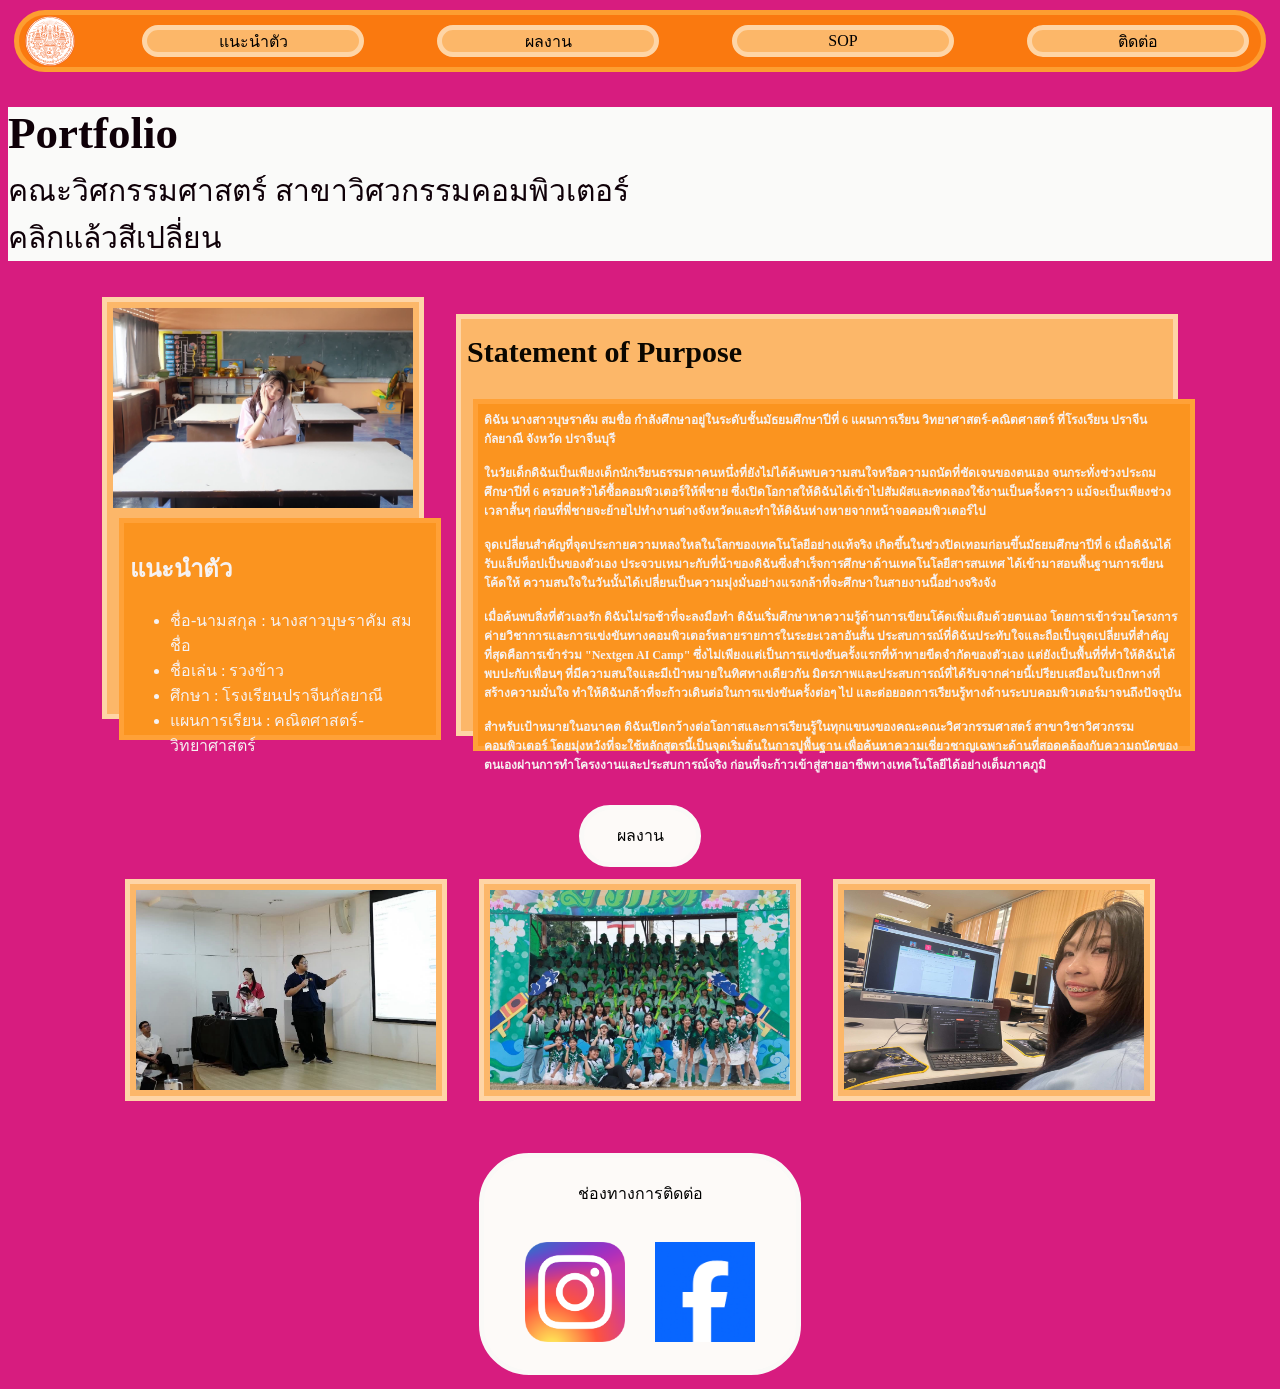
<file: index.html>
<!DOCTYPE html>
<html lang="en">
<head>
    <meta charset="UTF-8">
    <meta name="viewport" content="width=device-width, initial-scale=1.0">
    <title>Document</title>
    <link rel="stylesheet" href="./css/style.css">
</head>
<body>
    <div class="system">
            <div class="system-1">ติดต่อ</div>
            <div class="system-1">SOP</div>
            <div class="system-1">ผลงาน</div>
            <div class="system-1">แนะนําตัว</div>
        <img 
            src="./รูป/สจล.svg"
            width="50px"
            height="50px">
        </img>
    </div>

    <section class="port">
        <h1 >Portfolio</h1>
        <p>คณะวิศกรรมศาสตร์ สาขาวิศวกรรมคอมพิวเตอร์</p>
        <p>คลิกแล้วสีเปลี่ยน</p>
    </section>
    
    <div class="boxes">
        <div class="box">
                <img 
                    src="รูป/fbe2a9f1-fde5-42a0-8d83-b7d51ba50d58.jpg" 
                    alt="รูปแนะนําตัว"
                    width="300px"
                    height="200px">
                <section class="box-text">
                    <h2>แนะนําตัว</h2>   
                    <ul>
                        <li>ชื่อ-นามสกุล : นางสาวบุษราคัม สมชื่อ</li>
                        <li>ชื่อเล่น : รวงข้าว</li>
                        <li>ศึกษา : โรงเรียนปราจีนกัลยาณี</li>
                        <li>แผนการเรียน : คณิตศาสตร์-วิทยาศาสตร์</li>
                    </ul> 
                </section>
        </div>
            
        <div class="sop">
            <h3><b>Statement of Purpose</b></h3>
            <div class="sop-2">
                <b>
                ดิฉัน นางสาวบุษราคัม สมชื่อ กำลังศึกษาอยู่ในระดับชั้นมัธยมศึกษาปีที่ 6 แผนการเรียน วิทยาศาสตร์-คณิตศาสตร์ ที่โรงเรียน ปราจีนกัลยาณี จังหวัด ปราจีนบุรี <br><br>
                ในวัยเด็กดิฉันเป็นเพียงเด็กนักเรียนธรรมดาคนหนึ่งที่ยังไม่ได้ค้นพบความสนใจหรือความถนัดที่ชัดเจนของตนเอง จนกระทั่งช่วงประถมศึกษาปีที่ 6 ครอบครัวได้ซื้อคอมพิวเตอร์ให้พี่ชาย ซึ่งเปิดโอกาสให้ดิฉันได้เข้าไปสัมผัสและทดลองใช้งานเป็นครั้งคราว แม้จะเป็นเพียงช่วงเวลาสั้นๆ ก่อนที่พี่ชายจะย้ายไปทำงานต่างจังหวัดและทำให้ดิฉันห่างหายจากหน้าจอคอมพิวเตอร์ไป <br><br>
                จุดเปลี่ยนสำคัญที่จุดประกายความหลงใหลในโลกของเทคโนโลยีอย่างแท้จริง เกิดขึ้นในช่วงปิดเทอมก่อนขึ้นมัธยมศึกษาปีที่ 6 เมื่อดิฉันได้รับแล็ปท็อปเป็นของตัวเอง ประจวบเหมาะกับที่น้าของดิฉันซึ่งสำเร็จการศึกษาด้านเทคโนโลยีสารสนเทศ ได้เข้ามาสอนพื้นฐานการเขียนโค้ดให้ ความสนใจในวันนั้นได้เปลี่ยนเป็นความมุ่งมั่นอย่างแรงกล้าที่จะศึกษาในสายงานนี้อย่างจริงจัง <br><br>
                เมื่อค้นพบสิ่งที่ตัวเองรัก ดิฉันไม่รอช้าที่จะลงมือทำ ดิฉันเริ่มศึกษาหาความรู้ด้านการเขียนโค้ดเพิ่มเติมด้วยตนเอง โดยการเข้าร่วมโครงการค่ายวิชาการและการแข่งขันทางคอมพิวเตอร์หลายรายการในระยะเวลาอันสั้น ประสบการณ์ที่ดิฉันประทับใจและถือเป็นจุดเปลี่ยนที่สำคัญที่สุดคือการเข้าร่วม "Nextgen AI Camp" ซึ่งไม่เพียงแต่เป็นการแข่งขันครั้งแรกที่ท้าทายขีดจำกัดของตัวเอง แต่ยังเป็นพื้นที่ที่ทำให้ดิฉันได้พบปะกับเพื่อนๆ ที่มีความสนใจและมีเป้าหมายในทิศทางเดียวกัน มิตรภาพและประสบการณ์ที่ได้รับจากค่ายนี้เปรียบเสมือนใบเบิกทางที่สร้างความมั่นใจ ทำให้ดิฉันกล้าที่จะก้าวเดินต่อในการแข่งขันครั้งต่อๆ ไป และต่อยอดการเรียนรู้ทางด้านระบบคอมพิวเตอร์มาจนถึงปัจจุบัน <br><br>
                สำหรับเป้าหมายในอนาคต ดิฉันเปิดกว้างต่อโอกาสและการเรียนรู้ในทุกแขนงของคณะคณะวิศวกรรมศาสตร์ สาขาวิชาวิศวกรรมคอมพิวเตอร์ โดยมุ่งหวังที่จะใช้หลักสูตรนี้เป็นจุดเริ่มต้นในการปูพื้นฐาน เพื่อค้นหาความเชี่ยวชาญเฉพาะด้านที่สอดคล้องกับความถนัดของตนเองผ่านการทำโครงงานและประสบการณ์จริง ก่อนที่จะก้าวเข้าสู่สายอาชีพทางเทคโนโลยีได้อย่างเต็มภาคภูมิ <br><br>
                </b>
            </div>
        </div>
    </div>
    
    <section class="message"><div class="ms">ผลงาน</div></section>
    
    <div class="boxes-2">
        <div class="box-1">
            <a href="./performance.html">
                <img 
            src="./รูป/แข่ง.jpg" 
            alt=""
            width="300px"
            height="200px"
            >
            </a>
            
        </div>
        <div class="box-1">
            <a href="./activity.html">
                <img 
            src="./รูป/กิจกรรม.jpg" 
            alt=""
            width="300px"
            height="200px"
            >
            </a>
        </div>

        <div class="box-1">
            <a href="./train.html">
            <img 
            src="./รูป/อบรม.jpg" 
            alt=""
            width="300px"
            height="200px"
            ></a>
        </div>
    </div>

    <section class="message">

        <div class="ms-1">ช่องทางการติดต่อ
            
            <div class="ct">
                <a href="https://www.instagram.com/butsarakham_somchue?rpxt=MXh2NWJxMTYzOHhzeA%3D%3D&utm_source=qr">
                    <img src="./รูป/Instagram_icon.png" 
                    alt=""
                    width="100px"
                    height="100px">
                </a>
                <a href="https://www.facebook.com/share/18Lkss31KW/?mibextid=wwXIfr">
                    <img src="./รูป/เฟส.webp" 
                    alt=""
                    width="100px"
                    height="100px">
                </a>
                
            </div>
        </div>
    </section>
    

    <script type="module" src="./JS/script.js"></script>
    
</body>

</html>
</file>
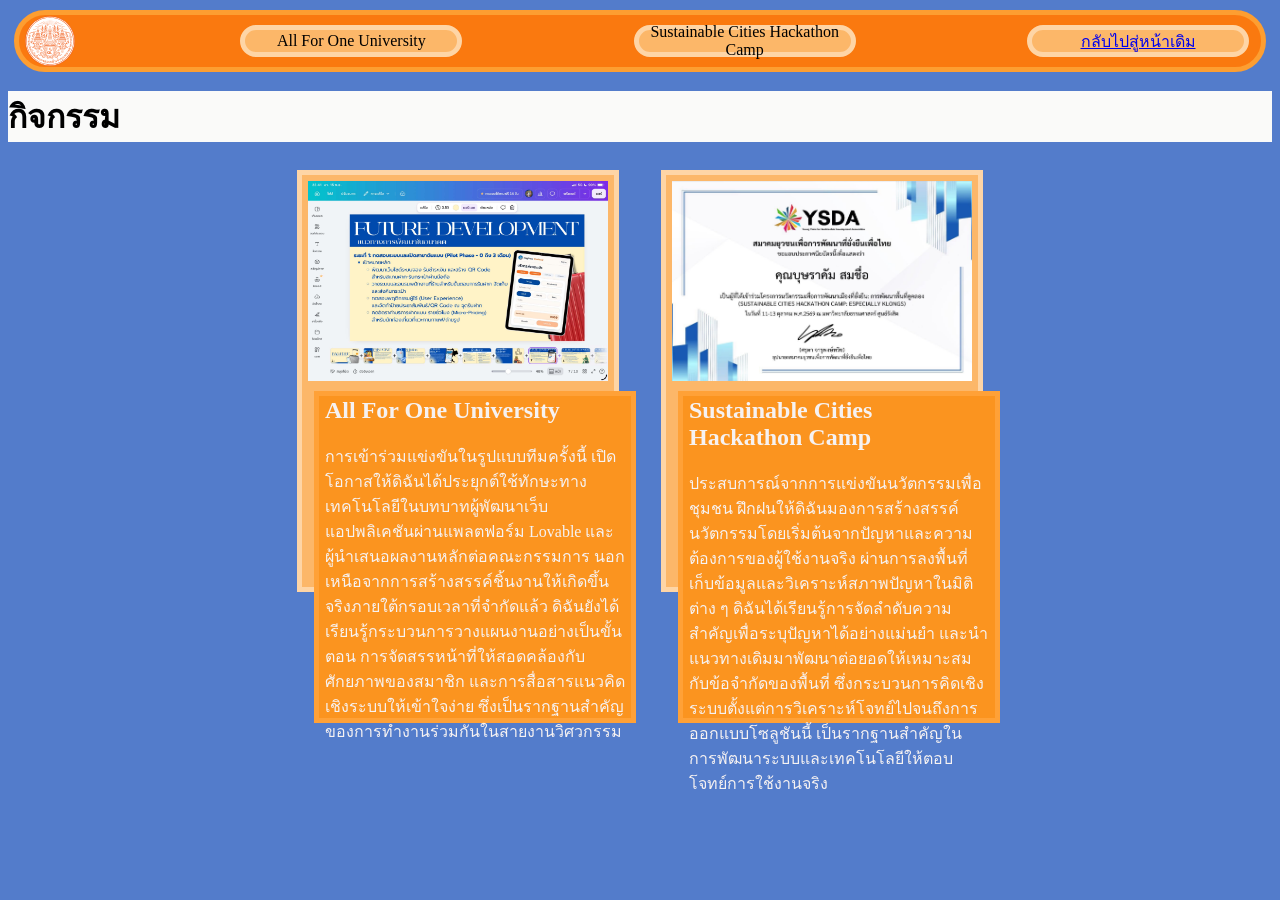
<file: activity.html>
<!DOCTYPE html>
<html lang="en">
<head>
    <meta charset="UTF-8">
    <meta name="viewport" content="width=device-width, initial-scale=1.0">
    <title>Document</title>
    <link rel="stylesheet" href="./css/activity.css">
</head>
<body>
    <div class="system">
            <a href="./index.html">
                <div class="system-1">
                    กลับไปสู่หน้าเดิม
                </div>
            </a>
            
            <div class="system-1">Sustainable Cities Hackathon Camp</div>
            <div class="system-1">All For One University</div>
            
        <img 
            src="./รูป/สจล.svg"
            width="50px"
            height="50px">
        </img>
        
    </div>

    <h1 >กิจกรรม</h1>

    <div class="boxes">
        <div class="box">
                    <img 
                        src="./รูป/all.jpg" 
                        alt="รูปแนะนําตัว"
                        width="300px"
                        height="200px">
                    <section class="box-text">
                        <h2>All For One University</h2>   
                        <p>การเข้าร่วมแข่งขันในรูปแบบทีมครั้งนี้ เปิดโอกาสให้ดิฉันได้ประยุกต์ใช้ทักษะทางเทคโนโลยีในบทบาทผู้พัฒนาเว็บแอปพลิเคชันผ่านแพลตฟอร์ม Lovable และผู้นำเสนอผลงานหลักต่อคณะกรรมการ นอกเหนือจากการสร้างสรรค์ชิ้นงานให้เกิดขึ้นจริงภายใต้กรอบเวลาที่จำกัดแล้ว ดิฉันยังได้เรียนรู้กระบวนการวางแผนงานอย่างเป็นขั้นตอน การจัดสรรหน้าที่ให้สอดคล้องกับศักยภาพของสมาชิก และการสื่อสารแนวคิดเชิงระบบให้เข้าใจง่าย ซึ่งเป็นรากฐานสำคัญของการทำงานร่วมกันในสายงานวิศวกรรม
                        </p>
                    </section>
        </div>

        <div class="box">
                    <img 
                        src="./รูป/ใบ.jpg" 
                        alt="รูปแนะนําตัว"
                        width="300px"
                        height="200px">
                    <section class="box-text">
                        <h2>Sustainable Cities Hackathon Camp</h2>   
                        <p>ประสบการณ์จากการแข่งขันนวัตกรรมเพื่อชุมชน ฝึกฝนให้ดิฉันมองการสร้างสรรค์นวัตกรรมโดยเริ่มต้นจากปัญหาและความต้องการของผู้ใช้งานจริง ผ่านการลงพื้นที่เก็บข้อมูลและวิเคราะห์สภาพปัญหาในมิติต่าง ๆ ดิฉันได้เรียนรู้การจัดลำดับความสำคัญเพื่อระบุปัญหาได้อย่างแม่นยำ และนำแนวทางเดิมมาพัฒนาต่อยอดให้เหมาะสมกับข้อจำกัดของพื้นที่ ซึ่งกระบวนการคิดเชิงระบบตั้งแต่การวิเคราะห์โจทย์ไปจนถึงการออกแบบโซลูชันนี้ เป็นรากฐานสำคัญในการพัฒนาระบบและเทคโนโลยีให้ตอบโจทย์การใช้งานจริง
                        </p>
                    </section>
        </div>
    </div>
    <script type="module" src="./JS/script.js"></script>
</body>
</html>
</file>
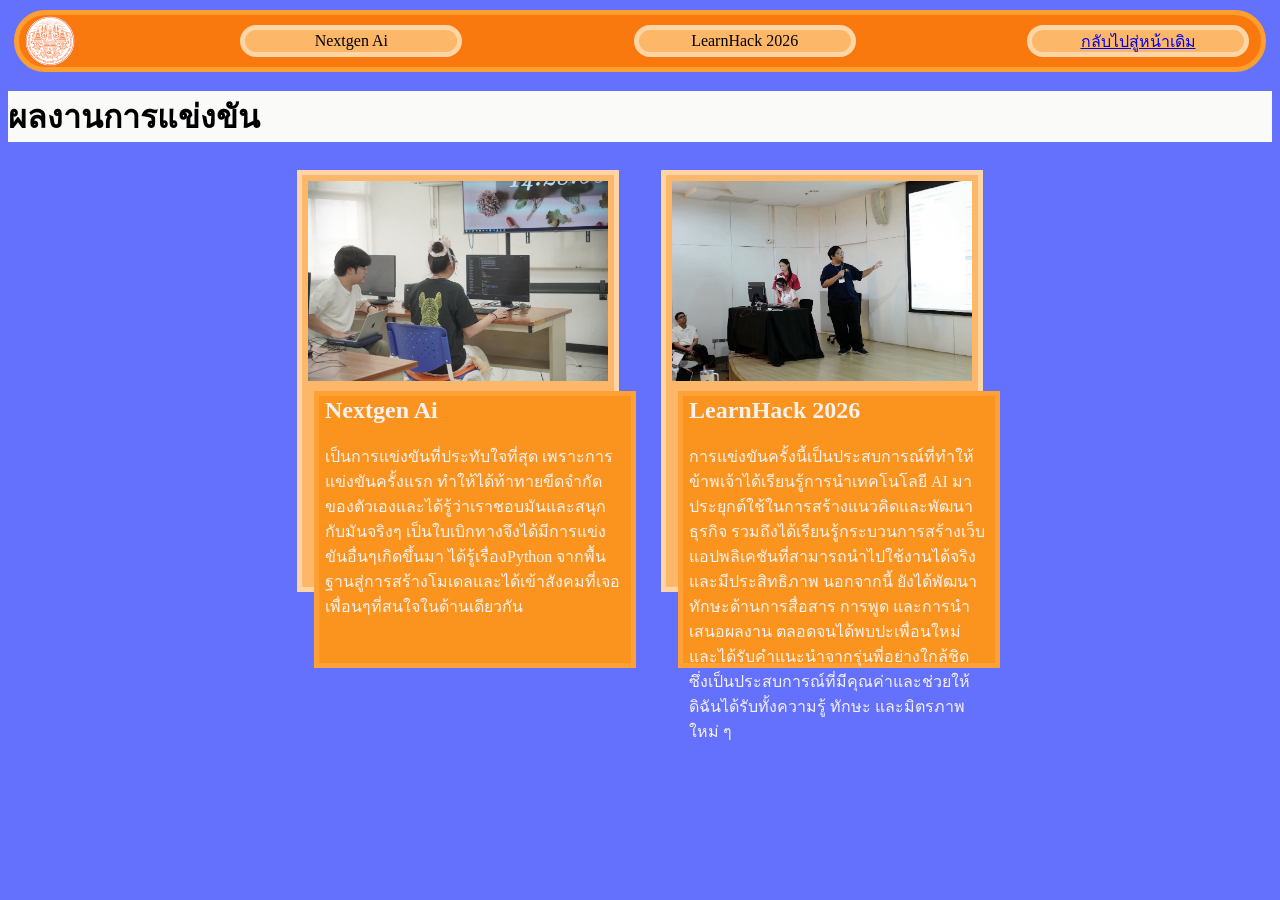
<file: performance.html>
<!DOCTYPE html>
<html lang="en">
<head>
    <meta charset="UTF-8">
    <meta name="viewport" content="width=device-width, initial-scale=1.0">
    <title>Document</title>
    <link rel="stylesheet" href="./css/performance.css">
</head>
<body>
    <div class="system">
            <a href="./index.html">
                <div class="system-1">
                    กลับไปสู่หน้าเดิม
                </div>
            </a>
            
            <div class="system-1">LearnHack 2026</div>
            <div class="system-1">Nextgen Ai</div>
            
        <img 
            src="./รูป/สจล.svg"
            width="50px"
            height="50px">
        </img>
        
    </div>
    <h1 >ผลงานการแข่งขัน</h1>
    <div class="boxes">
        <div class="box">
                    <img 
                        src="./รูป/nextgen.jpg" 
                        alt="รูปแนะนําตัว"
                        width="300px"
                        height="200px">
                    <section class="box-text">
                        <h2>Nextgen Ai</h2>   
                        <p>เป็นการแข่งขันที่ประทับใจที่สุด เพราะการแข่งขันครั้งแรก ทำให้ได้ท้าทายขีดจำกัดของตัวเองและได้รู้ว่าเราชอบมันและสนุกกับมันจริงๆ เป็นใบเบิกทางจึงได้มีการแข่งขันอื่นๆเกิดขึ้นมา ได้รู้เรื่องPython จากพื้นฐานสู่การสร้างโมเดลและได้เข้าสังคมที่เจอเพื่อนๆที่สนใจในด้านเดียวกัน
                        </p>
                    </section>
        </div>

        <div class="box">
                    <img 
                        src="./รูป/แข่ง.jpg" 
                        alt="รูปแนะนําตัว"
                        width="300px"
                        height="200px">
                    <section class="box-text">
                        <h2>LearnHack 2026</h2>   
                        <p>การแข่งขันครั้งนี้เป็นประสบการณ์ที่ทำให้ข้าพเจ้าได้เรียนรู้การนำเทคโนโลยี AI มาประยุกต์ใช้ในการสร้างแนวคิดและพัฒนาธุรกิจ รวมถึงได้เรียนรู้กระบวนการสร้างเว็บแอปพลิเคชันที่สามารถนำไปใช้งานได้จริงและมีประสิทธิภาพ นอกจากนี้ ยังได้พัฒนาทักษะด้านการสื่อสาร การพูด และการนำเสนอผลงาน ตลอดจนได้พบปะเพื่อนใหม่และได้รับคำแนะนำจากรุ่นพี่อย่างใกล้ชิด ซึ่งเป็นประสบการณ์ที่มีคุณค่าและช่วยให้ดิฉันได้รับทั้งความรู้ ทักษะ และมิตรภาพใหม่ ๆ
                        </p>
                    </section>
        </div>
    </div>
    <script type="module" src="./JS/script.js"></script>
</body>
</html>
</file>
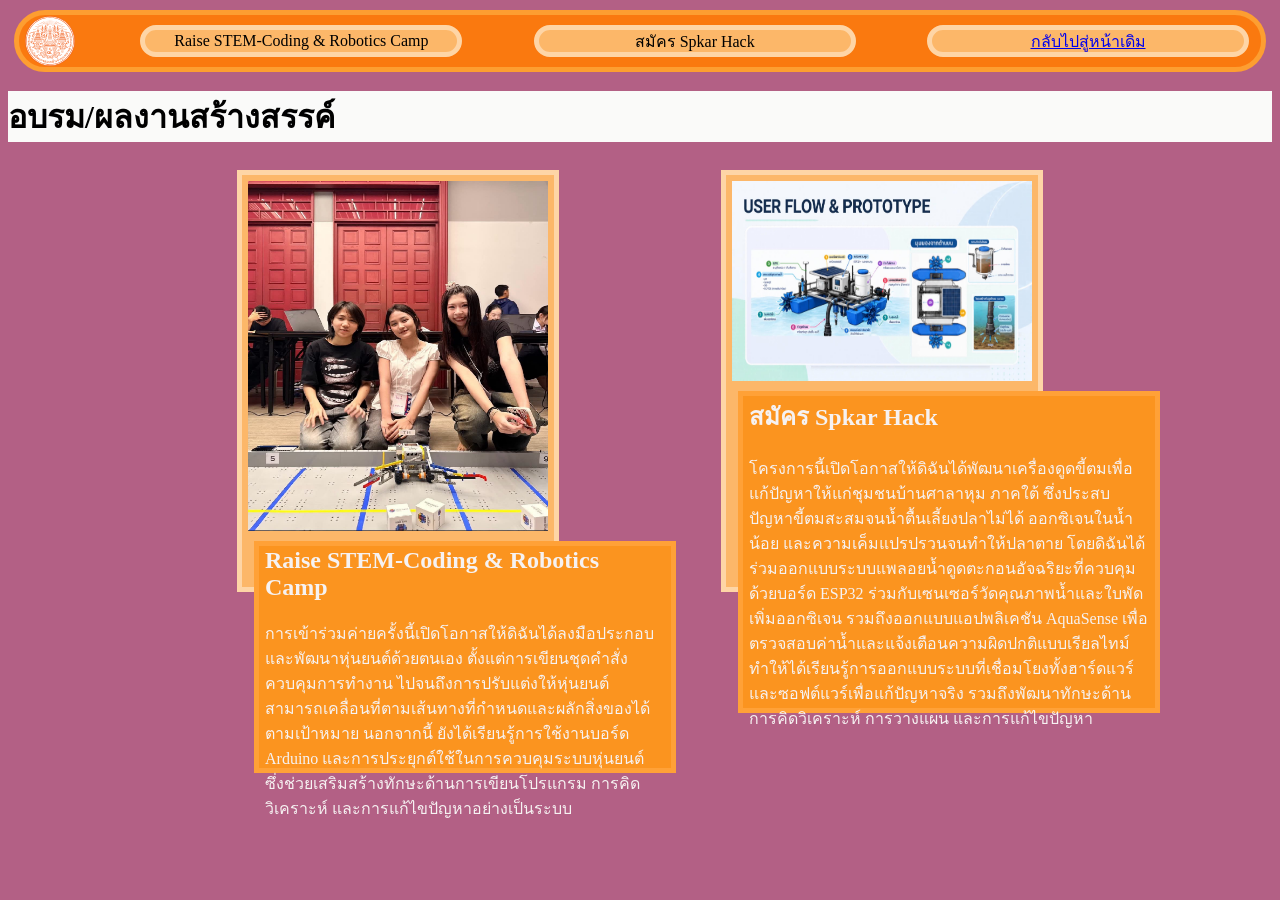
<file: train.html>
<!DOCTYPE html>
<html lang="en">
<head>
    <meta charset="UTF-8">
    <meta name="viewport" content="width=device-width, initial-scale=1.0">
    <title>Document</title>
    <link rel="stylesheet" href="./css/train.css">
</head>
<body>
    
    <div class="system">
            <a href="./index.html">
                <div class="system-1">
                    กลับไปสู่หน้าเดิม
                </div>
            </a>
            
            <div class="system-1">สมัคร Spkar Hack</div>
            <div class="system-1">Raise STEM-Coding & Robotics Camp</div>
            
        <img 
            src="./รูป/สจล.svg"
            width="50px"
            height="50px">
        </img>
        
    </div>

    <h1 >อบรม/ผลงานสร้างสรรค์</h1>

    <div class="boxes">
        <div class="box">
                    <img 
                        src="./รูป/ยนต์.jpg" 
                        alt="รูปแนะนําตัว"
                        width="300px"
                        height="350px">
                    <section class="box-text-1">
                        <h2>Raise STEM-Coding & Robotics Camp</h2>   
                        <p> การเข้าร่วมค่ายครั้งนี้เปิดโอกาสให้ดิฉันได้ลงมือประกอบและพัฒนาหุ่นยนต์ด้วยตนเอง ตั้งแต่การเขียนชุดคำสั่งควบคุมการทำงาน ไปจนถึงการปรับแต่งให้หุ่นยนต์สามารถเคลื่อนที่ตามเส้นทางที่กำหนดและผลักสิ่งของได้ตามเป้าหมาย นอกจากนี้ ยังได้เรียนรู้การใช้งานบอร์ด Arduino และการประยุกต์ใช้ในการควบคุมระบบหุ่นยนต์ ซึ่งช่วยเสริมสร้างทักษะด้านการเขียนโปรแกรม การคิดวิเคราะห์ และการแก้ไขปัญหาอย่างเป็นระบบ
                        </p>
                    </section>
        </div>

        <div class="box">
                    <img 
                        src="./รูป/หุ่น.jpg" 
                        alt="รูปแนะนําตัว"
                        width="300px"
                        height="200px">
                    <section class="box-text">
                        <h2>สมัคร Spkar Hack</h2>   
                        <p>โครงการนี้เปิดโอกาสให้ดิฉันได้พัฒนาเครื่องดูดขี้ตมเพื่อแก้ปัญหาให้แก่ชุมชนบ้านศาลาหุม ภาคใต้ ซึ่งประสบปัญหาขี้ตมสะสมจนน้ำตื้นเลี้ยงปลาไม่ได้ ออกซิเจนในน้ำน้อย และความเค็มแปรปรวนจนทำให้ปลาตาย โดยดิฉันได้ร่วมออกแบบระบบแพลอยน้ำดูดตะกอนอัจฉริยะที่ควบคุมด้วยบอร์ด ESP32 ร่วมกับเซนเซอร์วัดคุณภาพน้ำและใบพัดเพิ่มออกซิเจน รวมถึงออกแบบแอปพลิเคชัน AquaSense เพื่อตรวจสอบค่าน้ำและแจ้งเตือนความผิดปกติแบบเรียลไทม์ ทำให้ได้เรียนรู้การออกแบบระบบที่เชื่อมโยงทั้งฮาร์ดแวร์และซอฟต์แวร์เพื่อแก้ปัญหาจริง รวมถึงพัฒนาทักษะด้านการคิดวิเคราะห์ การวางแผน และการแก้ไขปัญหา

                        </p>
                    </section>
        </div>
    </div>
    
    <script type="module" src="./JS/script.js"></script>
</body>
</html>
</file>
<file: css/style.css>
body{
    background-image: url();
}

.system{
    background-color: rgb(250, 121, 15);
    position: sticky;
    height: 40px;
    top: 10px;
    right: 50px;
    
    padding: 6px  ;
    border: 5px  rgb(253, 158, 49) solid;
    margin: 6px;
    border-radius: 50px;

    display: flex;
    flex-direction: row-reverse;
    justify-content: space-between;
    align-items: center;
}
.system-1{
    background-color: rgb(252, 183, 105);
    width: 200px;
    height: 10px;
    padding: 6px  ;
    border: 5px  rgb(254, 213, 166) solid;
    margin: 6px;
    font-size: 16px;
    border-radius: 50px;
    display: flex;
    justify-content: center;
    align-items: center;
    text-align: center;
}

.port{
    background-color: rgb(250, 250, 249);
}

.channels{
    color: rgb(247, 244, 245);
    font-size: 18px;
    display:flex;
    justify-content:end;
    
}


p{
    margin-top: -30px;
}

.port{
    color: rgb(15, 0, 8);
    font-size: 30px;
}

.box{
    background-color: rgb(252, 183, 105);
    width: 300px;
    height: 400px;
    padding: 6px  ;
    border: 5px  rgb(254, 213, 166) solid;
    margin: 6px;
    margin-bottom: 40px;
}
.box-text{
    color: #f6f2f2;
    background-color: rgb(251, 148, 31);
    width: 300px;
    height:200px;
    padding: 6px  ;
    border: 5px  rgb(255, 161, 55) solid;
    margin: 6px;
    
}

.sop{
    background-color: rgb(252, 183, 105);
    width: 700px;
    height: 400px;
    padding: 6px  ;
    border: 5px  rgb(254, 213, 166) solid;
    margin: 6px;
}

h3{
    color: #0b0700;
    font-size: 30px;
    margin-top: 10px;
}
.sop-2{
    font-size: 12px;
    margin-top: -10px;
    color: #f6f2f2;
    background-color: rgb(251, 148, 31);
    width: 700px;
    height:330px;
    padding: 6px  ;
    border: 5px  rgb(255, 161, 55) solid;
    margin: 6px;
}

.boxes{
    display: flex;
    gap: 20px;
    flex-direction: row;
    flex-wrap:wrap;
    justify-content:center;

    align-items: center;
    margin-bottom: 40px;
}

h4{
    font-size: 30px;
}

.boxes-2{
    display: flex;
    gap: 20px;
    flex-direction: row;
    flex-wrap:wrap;
    justify-content:center;

    align-items: center;
    margin-bottom: 40px;
}

.box-1{
    background-color: rgb(252, 183, 105);
    width: 300px;
    height: 200px;
    padding: 6px  ;
    border: 5px  rgb(254, 213, 166) solid;
    margin: 6px;
}

h5{
    font-size: 30px;
}

.ct{
    display: flex;
    gap: 30px;
    flex-direction: row;
    flex-wrap:wrap;
    justify-content:center;
    align-items: center;
}

.message{
    display: flex;
    flex-wrap:wrap;
    justify-content:center;
    align-items: center;
    flex-direction: row;

} 
.ms{
    background-color: rgb(253, 250, 248);
    width: 100px;
    height: 40px;
    padding: 6px  ;
    border: 5px  rgb(250, 249, 247) solid;
    margin: 6px;
    border-radius: 50px;
    display: flex;
    flex-wrap:wrap;
    justify-content:center;
    align-items: center;
    flex-direction: row;
}
.ms-1{
    background-color: rgb(253, 250, 248);
    width: 300px;
    height: 200px;
    padding: 6px  ;
    border: 5px  rgb(250, 249, 247) solid;
    margin: 6px;
    border-radius: 50px;
    display: flex;
    flex-wrap:wrap;
    justify-content:center;
    align-items: center;
    flex-direction: row;
}
</file>
<file: css/activity.css>
.system{
    background-color: rgb(250, 121, 15);
    position: sticky;
    height: 40px;
    top: 10px;
    right: 50px;
    
    padding: 6px  ;
    border: 5px  rgb(253, 158, 49) solid;
    margin: 6px;
    border-radius: 50px;

    display: flex;
    flex-direction: row-reverse;
    justify-content: space-between;
    align-items: center;
}

.system-1{
    background-color: rgb(252, 183, 105);
    width: 200px;
    height: 10px;
    padding: 6px  ;
    border: 5px  rgb(254, 213, 166) solid;
    margin: 6px;
    font-size: 16px;
    border-radius: 50px;
    display: flex;
    justify-content: center;
    align-items: center;
    text-align: center;
    
}
h1{
    background-color: rgb(250, 250, 249);
}

.box{
    background-color: rgb(252, 183, 105);
    width: 300px;
    height: 400px;
    padding: 6px  ;
    border: 5px  rgb(254, 213, 166) solid;
    margin: 6px;
    margin-bottom: 40px;
}
.box-text{
    color: #f6f2f2;
    background-color: rgb(251, 148, 31);
    width: 300px;
    height:310px;
    padding: 6px  ;
    border: 5px  rgb(255, 161, 55) solid;
    margin: 6px;
}
h2{
    margin-top: -5px;
}
.boxes{
    display: flex;
    gap: 30px;
    flex-direction: row;
    flex-wrap:wrap;
    justify-content:center;
    align-items: center;
}
</file>
<file: css/performance.css>
.system{
    background-color: rgb(250, 121, 15);
    position: sticky;
    height: 40px;
    top: 10px;
    right: 50px;
    
    padding: 6px  ;
    border: 5px  rgb(253, 158, 49) solid;
    margin: 6px;
    border-radius: 50px;

    display: flex;
    flex-direction: row-reverse;
    justify-content: space-between;
    align-items: center;
}

h1{
    background-color: rgb(250, 250, 249);
}

.system-1{
    background-color: rgb(252, 183, 105);
    width: 200px;
    height: 10px;
    padding: 6px  ;
    border: 5px  rgb(254, 213, 166) solid;
    margin: 6px;
    font-size: 16px;
    border-radius: 50px;
    display: flex;
    justify-content: center;
    align-items: center;
    text-align: center;
    
}

.box{
    background-color: rgb(252, 183, 105);
    width: 300px;
    height: 400px;
    padding: 6px  ;
    border: 5px  rgb(254, 213, 166) solid;
    margin: 6px;
    margin-bottom: 40px;
}
.box-text{
    color: #f6f2f2;
    background-color: rgb(251, 148, 31);
    width: 300px;
    height:255px;
    padding: 6px  ;
    border: 5px  rgb(255, 161, 55) solid;
    margin: 6px;
}
h2{
    margin-top: -5px;
}
.boxes{
    display: flex;
    gap: 30px;
    flex-direction: row;
    flex-wrap:wrap;
    justify-content:center;
    align-items: center;
}
</file>
<file: css/train.css>
.system{
    background-color: rgb(250, 121, 15);
    position: sticky;
    height: 40px;
    top: 10px;
    right: 50px;
    
    padding: 6px  ;
    border: 5px  rgb(253, 158, 49) solid;
    margin: 6px;
    border-radius: 50px;

    display: flex;
    flex-direction: row-reverse;
    justify-content: space-between;
    align-items: center;
}

.system-1{
    background-color: rgb(252, 183, 105);
    width: 300px;
    height: 10px;
    padding: 6px  ;
    border: 5px  rgb(254, 213, 166) solid;
    margin: 6px;
    font-size: 16px;
    border-radius: 50px;
    display: flex;
    justify-content: center;
    align-items: center;
    text-align: center;
    
}

h1{
    background-color: rgb(250, 250, 249);
}

.box{
    background-color: rgb(252, 183, 105);
    width: 300px;
    height: 400px;
    padding: 6px  ;
    border: 5px  rgb(254, 213, 166) solid;
    margin: 6px;
    margin-bottom: 40px;
}
.box-text{
    color: #f6f2f2;
    background-color: rgb(251, 148, 31);
    width: 400px;
    height:300px;
    padding: 6px  ;
    border: 5px  rgb(255, 161, 55) solid;
    margin: 6px;
}
.box-text-1{
    color: #f6f2f2;
    background-color: rgb(251, 148, 31);
    width: 400px;
    height:210px;
    padding: 6px  ;
    border: 5px  rgb(255, 161, 55) solid;
    margin: 6px;
}
h2{
    margin-top: -5px;
}
.boxes{
    display: flex;
    gap: 150px;
    flex-direction: row;
    flex-wrap:wrap;
    justify-content:center;
    align-items: center;
}
</file>
